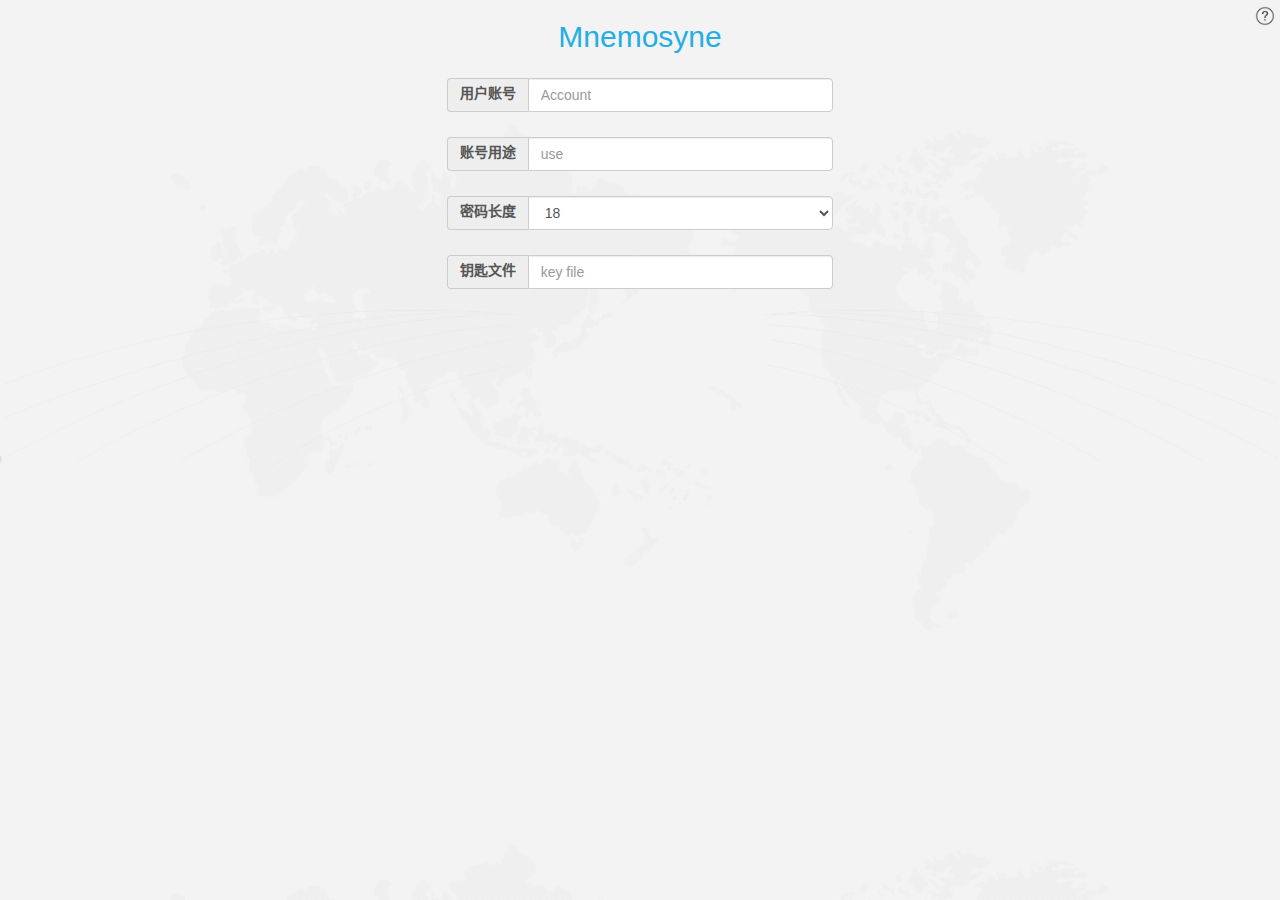
<file: index.html>
<!DOCTYPE html>
<html lang="zh-CN">
<head>
    <meta charset="UTF-8">
    <title>Mnemosyne</title>
    <link rel="stylesheet" href="./css/bootstrap.css">
    <link rel="stylesheet" href="./css/style.css">
</head>
<body>
<a href="help.html"><img src="./img/help.png" alt="help"></a>
<div class="container-fluid">
    <div class="col-lg-4 col-lg-offset-4 col-md-5 col-md-offset-3 col-sm-6 col-sm-offset-3">
        <h2>Mnemosyne</h2>
        <input type="file" id="realFile">
        <div class="input-group input-group">
            <span class="input-group-addon"><label for="uid">用户账号</label></span>
            <input class="form-control" type="text" id="uid" placeholder="Account">
        </div>
        <div class="input-group input-group">
            <span class="input-group-addon"><label for="use">账号用途</label></span>
            <input class="form-control" type="text" id="use" placeholder="use">
        </div>
        <div class="input-group input-group">
            <span class="input-group-addon"><label for="len">密码长度</label></span>
            <select class="form-control" id="len">
                <option value="18">18</option>
                <option value="17">17</option>
                <option value="16">16</option>
                <option value="15">15</option>
                <option value="14">14</option>
                <option value="13">13</option>
                <option value="12">12</option>
                <option value="11">11</option>
                <option value="10">10</option>
                <option value="9">09</option>
                <option value="8">08</option>
                <option value="7">07</option>
                <option value="6">06</option>
            </select>
        </div>
        <div class="input-group input-group">
            <span class="input-group-addon"><label for="realFile">钥匙文件</label></span>
            <input class="form-control" type="text" id="fileName" placeholder="key file">
        </div>
        <div class="" id="result"></div>
    </div>
</div>
<script src="./js/jquery-2.1.4.min.js"></script>
<script src="./js/bootstrap.js"></script>
<script src="./js/spark-md5.js"></script>
<script src="./js/web.js"></script>
</body>
</html>
</file>
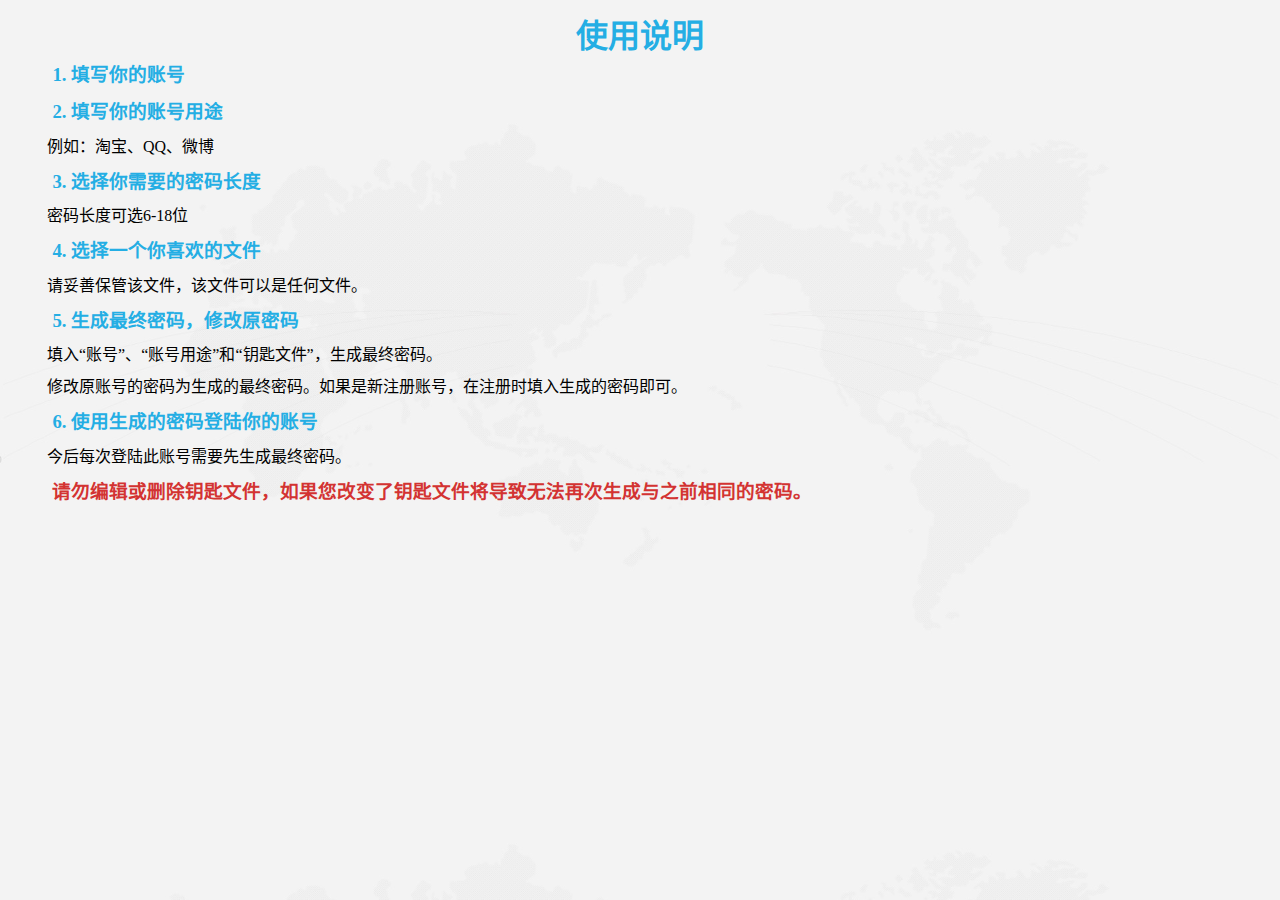
<file: help.html>
<!DOCTYPE html>
<html lang="zh-CN">
<head>
	<meta charset="UTF-8">
	<title>help</title>
	<style>
		*{
			padding: 0;
			margin: 0;
		}
		body{
			background: url('./img/bg.jpg');
			background-size: cover;
			min-width: 370px;
			padding:10px 15px;
		}

		h1{
			text-align: center;
			color: #24AEE4;
		}
		h3{color: #24AEE4}
		h3,p{
			line-height: 2;
			text-indent: 2em;
		}
		.danger{
			color: #d33332;
			font-weight: bold;
		}

	</style>
</head>
<body>
<h1>使用说明</h1> 


<h3>1. 填写你的账号</h3> 

<h3>2. 填写你的账号用途</h3>
<p>例如：淘宝、QQ、微博</p>

<h3>3. 选择你需要的密码长度</h3> 
<p>密码长度可选6-18位</p>

<h3>4. 选择一个你喜欢的文件</h3> 
<p>请妥善保管该文件，该文件可以是任何文件。</p>

<h3>5. 生成最终密码，修改原密码</h3> 
<p>填入“账号”、“账号用途”和“钥匙文件”，生成最终密码。</p>
<p>修改原账号的密码为生成的最终密码。如果是新注册账号，在注册时填入生成的密码即可。</p>

<h3> 6. 使用生成的密码登陆你的账号</h3>
<p>今后每次登陆此账号需要先生成最终密码。</p>

<h3 class="danger">请勿编辑或删除钥匙文件，如果您改变了钥匙文件将导致无法再次生成与之前相同的密码。</h3>

	
</body>
</html>
</file>
<file: css/style.css>
body {
    color: #24AEE4;
    padding-top: 0;
    padding-bottom: 50px;
    background-image: url("../img/bg.jpg");
    background-size: cover;
    min-width: 400px;
}
img{
    width: 20px;
    height: 20px;
}
a{
    display: block;
    float: right;
    padding: 5px;

}

p {
    text-indent: 2em;
}

h1 {
    margin-top: 20%;
}

#realFile {
    display: none;
}

mark {
    font-size: 1.5em;
}

h2 {
    color: #24AEE4;
    text-align: center;
}

.input-group {
    margin-top: 25px;
}
.cobtn{
    background: #24AEE4;
    color: #fff;
}
.cobtn:hover{
    color: #fff;
}
.cobtn:active{
    color: #fff;
}
#result {
    margin:20px auto 0 auto;
    text-align: center;
    border: 1px dotted #24AEE4;
    background: rgba(36, 174, 228, 0.6);
    padding: 7px 10px;
    color: #fff;
    font-size:18px;
    border-radius:4px;
    display: none;
}
#fileName{
    cursor: pointer;
}
</file>
